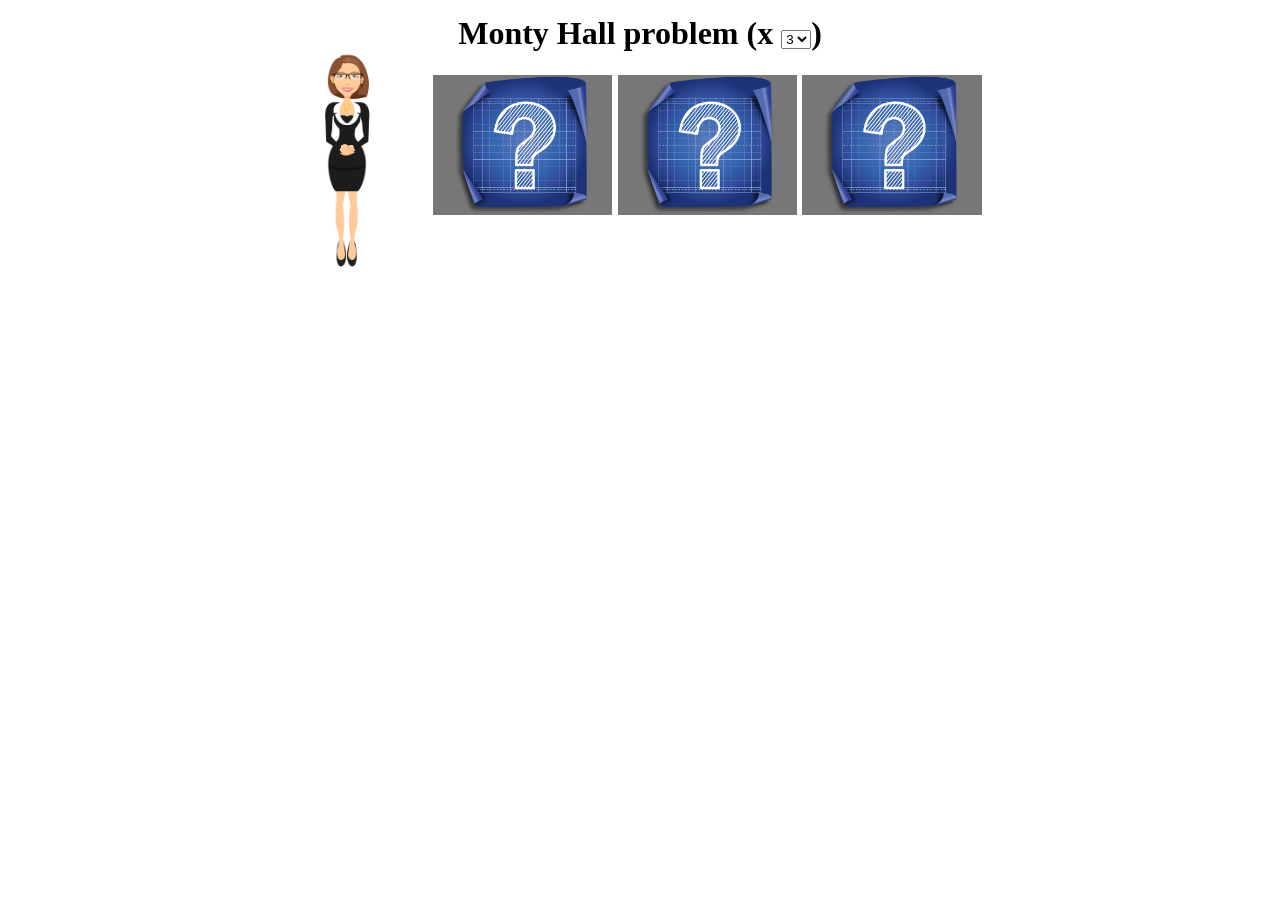
<file: index.html>
<!doctype html>
<html lang="en">
<head>
	<meta charset="utf-8">
	<meta http-equiv="X-UA-Compatible" content="IE=edge">
	<meta name="viewport" content="width=device-width, initial-scale=1">
	<title>Monty Hall Problem Simulator</title>
	<meta name="description" content="Interactive simulator and explanation of the Monty Hall probability paradox.">
	<meta name="robots" content="index, follow">
	<link rel="stylesheet" href="css/styles.css" />
	<script type="text/javascript" src="js/scripts.js"></script>
</head>
<body>
	<div class="container">
		<header>
				<h1>Monty Hall problem <label for="boxes-count">(x
					<select name="boxes" id="boxes-count">
						<option value="3">3</option>
						<option value="6">6</option>
						<option value="9">9</option>
					</select>)
				</label>
				</h1>
		</header>

		<main>
			<div class="box-holder">
				<div class="box"></div>
				<div class="box"></div>
				<div class="box"></div>
			</div>

			<h2 id="title">&nbsp;</h2>
		</main>
	</div>
</body>
</html>
</file>
<file: css/styles.css>
body {
	min-width: 700px;
}

.container {
	max-width: 700px;
	margin: auto;
}

.container:after {
	content: '';
	display: block;
	clear: both;
}

h1 {
	text-align: center;
	margin: 15px 0 20px;
}

.box-holder {
	overflow: hidden;
	margin-bottom: 20px;
	padding-left: 140px;
}

.box {
	padding-top: 25%;
	width: 32%;
	margin: 0.5%;
	background: #777 url(../img/question-mark.png) no-repeat 50% 50%;
	background-size: cover;
	float: left;
	cursor: pointer;
}

.box:hover {
	background-color: #ef0;
}

.box.select {
	background-color: #ef0;
	box-shadow: inset 0 0 10px 10px #fd0;
}

.box.miss {
	background-color: #fff;
	background-image: url(../img/scooter.jpg);
	cursor: default;
	transition: transform 1s;
	transform: rotateY(180deg);
}

.box.hit {
	background-color: #fff;
	background-image: url(../img/car.jpg);
	cursor: default;
	transition: transform 1s;
	transform: scale(1.02);
}

#title {
	position: relative;
	margin-left: 130px;
	padding-left: 15px;
	transition: background-color 0.3s;
	font-size: 16px;
	line-height: 24px;
	min-height: 24px;
}

#title:after {
	content: '';
	position: absolute;
	bottom: -11px;
	right: 100%;
	background: url(../img/presenter.png) no-repeat 50% 50%;
	height: 236px;
	width: 132px;
	background-size: auto 100%;
	border-radius: 10%;
}

#title.select:after {
	background-position: 0 50%;
}

#title.success:after {
	background-position: 100% 50%;
	box-shadow: inset 0 0 10px 5px rgba(0, 255, 0, 0.3);
}

#title.miss:after {
	box-shadow: inset 0 0 10px 5px rgba(255, 0, 0, 0.3);
}
</file>
